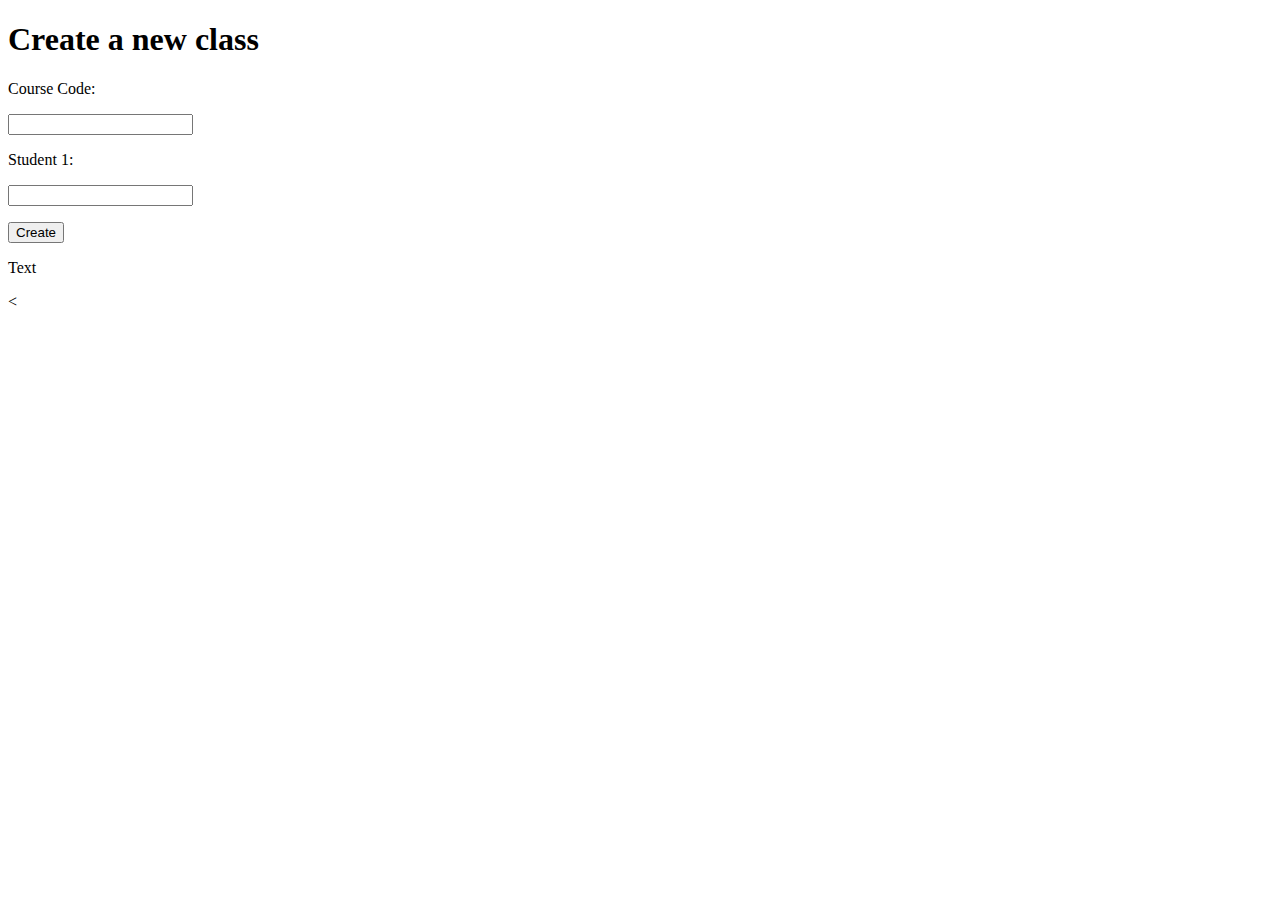
<file: GradeTriangulationWebApp/src/main/webapp/WEB-INF/new-class.html>
<!DOCTYPE html>
<!--
Click nbfs://nbhost/SystemFileSystem/Templates/Licenses/license-default.txt to change this license
Click nbfs://nbhost/SystemFileSystem/Templates/JSP_Servlet/Html.html to edit this template
-->
<html>
    <head>
        <title>New Class</title>
        <meta charset="UTF-8">
        <meta name="viewport" content="width=device-width, initial-scale=1.0">
    </head>
    <body>
        <div>
            <h1>Create a new class</h1>
            <form action="new-class" method="get">
                <p>Course Code:</p>
                <input type="text" name="courseCode">
                <p>Student 1:</p>
                <input type="text" name="studentName">
                <p></p>
                <button type="submit" name="submit">Create</button>
                <p id="output">Text</p>
            </form>
            <
        </div>
    </body>
</html>
</file>
